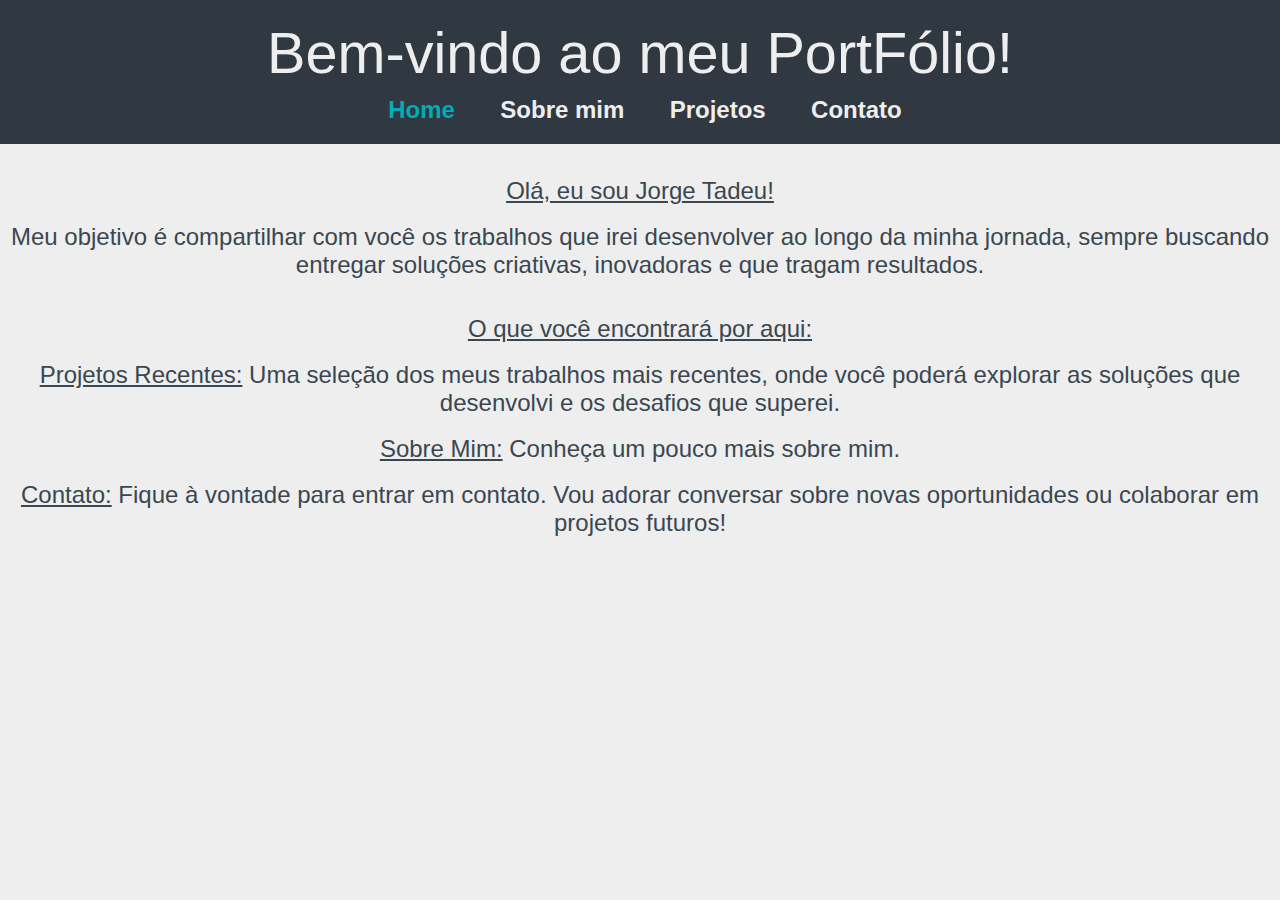
<file: index.html>
<!DOCTYPE html>
<html lang="pt-br">

<head>
    <meta charset="UTF-8">
    <meta name="viewport" content="width=device-width, initial-scale=1.0">
    <link rel="shortcut icon" href="img/Icons8-Windows-8-Computer-Hardware-Notebook.512.png" type="image/x-icon">
    <title>Portfólio</title>
    <link rel="stylesheet" href="./CSS/styles.css">
</head>

<body>
    <header>
        <div class="container">
            <h1>Bem-vindo ao meu PortFólio!</h1>
            <nav>
                <ul>
                    <li><a class="azul" href="index.html">Home</a></li>
                    <li><a href="Sobre mim.html">Sobre mim</a></li>
                    <li><a href="projetos.html">Projetos</a></li>
                    <li><a href="contato.html">Contato</a></li>
                </ul>
            </nav>
        </div>
    </header>
    </head>

    <body class="centralizar">

        <br>
        <h2 class="sublinhado"> Olá, eu sou Jorge Tadeu!</h2><br>
        <h2>
            Meu objetivo é compartilhar com você os trabalhos que irei desenvolver ao longo da minha jornada, sempre buscando entregar soluções criativas, inovadoras e que tragam resultados.
        </h2>
       
        <br><br>
        <h2 class="sublinhado">O que você encontrará por aqui:</h2><br>

        <h2> <span class="sublinhado">Projetos Recentes:</span> Uma seleção dos meus trabalhos mais recentes, onde você
            poderá explorar as soluções que desenvolvi e os desafios que superei.</h2>
        <br>
        <h2>
            <span class="sublinhado">Sobre Mim:</span> Conheça um pouco mais sobre mim.
        </h2>
        <br>
        <h2>
            <span class="sublinhado">Contato:</span> Fique à vontade para entrar em contato. Vou adorar conversar sobre
            novas oportunidades ou colaborar em projetos futuros!
        </h2>

    </body>

</html>
</file>
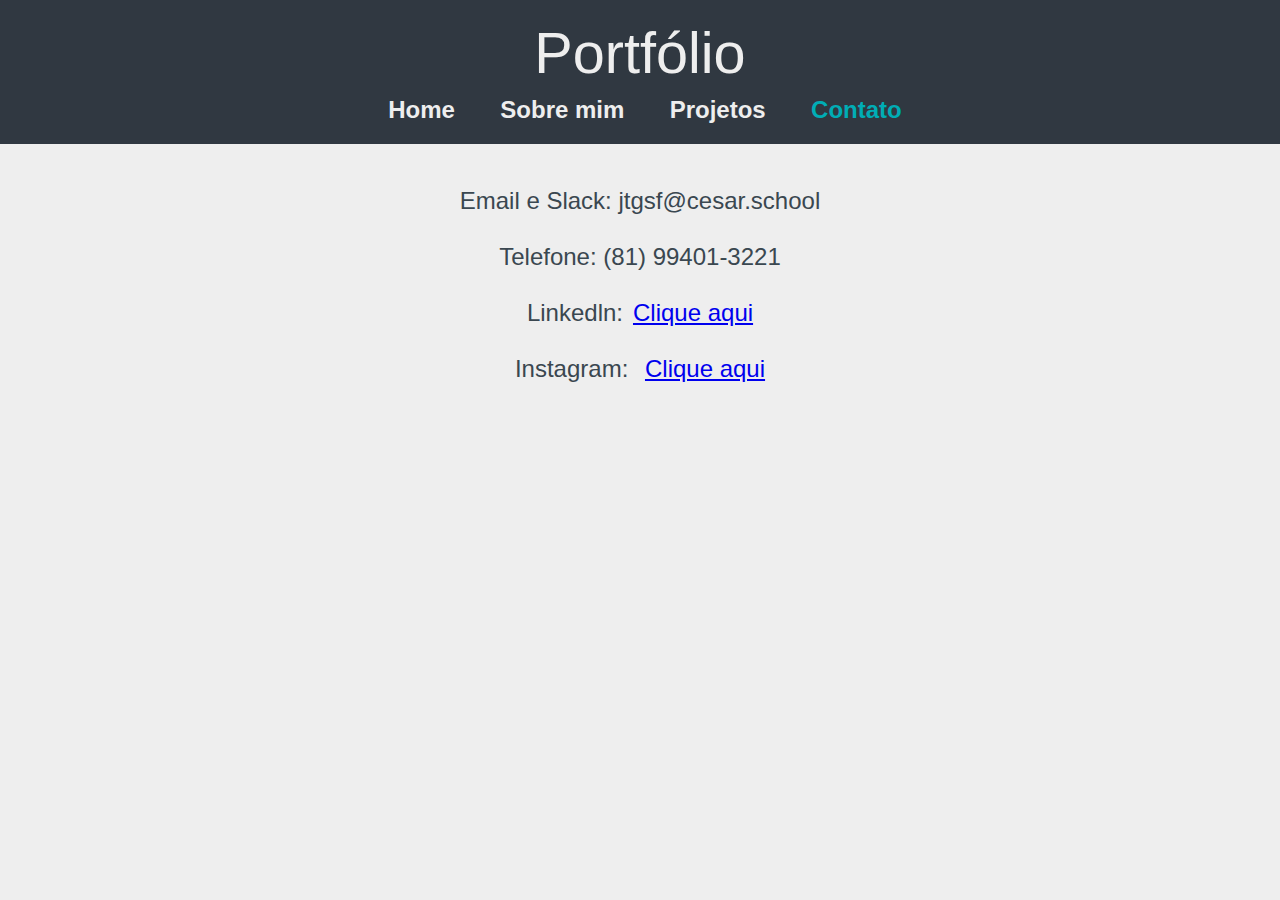
<file: contato.html>
<!DOCTYPE html>
<html lang="pt-br">

<head>
    <meta charset="UTF-8">
    <meta name="viewport" content="width=7, initial-scale=1.0">
    <title>Portfólio</title>
    <link rel="stylesheet" href="CSS/styles.css">
    <link rel="shortcut icon" href="img/Icons8-Windows-8-Computer-Hardware-Notebook.512.png" type="image/x-icon">

</head>

<body>
    <header>
        <div class="container">
            <h1>Portfólio</h1>
            <nav>
                <ul>
                    <li><a href="index.html">Home</a></li>
                    <li><a href="Sobre mim.html">Sobre mim</a></li>
                    <li><a href="projetos.html">Projetos</a></li>
                    <li><a class="azul" href="contato.html">Contato</a></li>
                </ul>
            </nav>
        </div>
    </header>
    </head>
    <h2 class="centralizar">
        <main>
            <br> Email e Slack: jtgsf@cesar.school <br>
            <br> Telefone: (81) 99401-3221
            <br>
            <br>Linkedln:<a
            href="https://www.linkedin.com/in/jorge-tadeu-0b999532a?utm_source=share&utm_campaign=share_via&utm_content=profile&utm_medium=ios_app">Clique
            aqui</a>
            <br>
            <br>
            Instagram: <a href="https://www.instagram.com/tadeuggomes">Clique aqui</a>
            <br>
        </main>
    </h2>

</body>


</html>
</file>
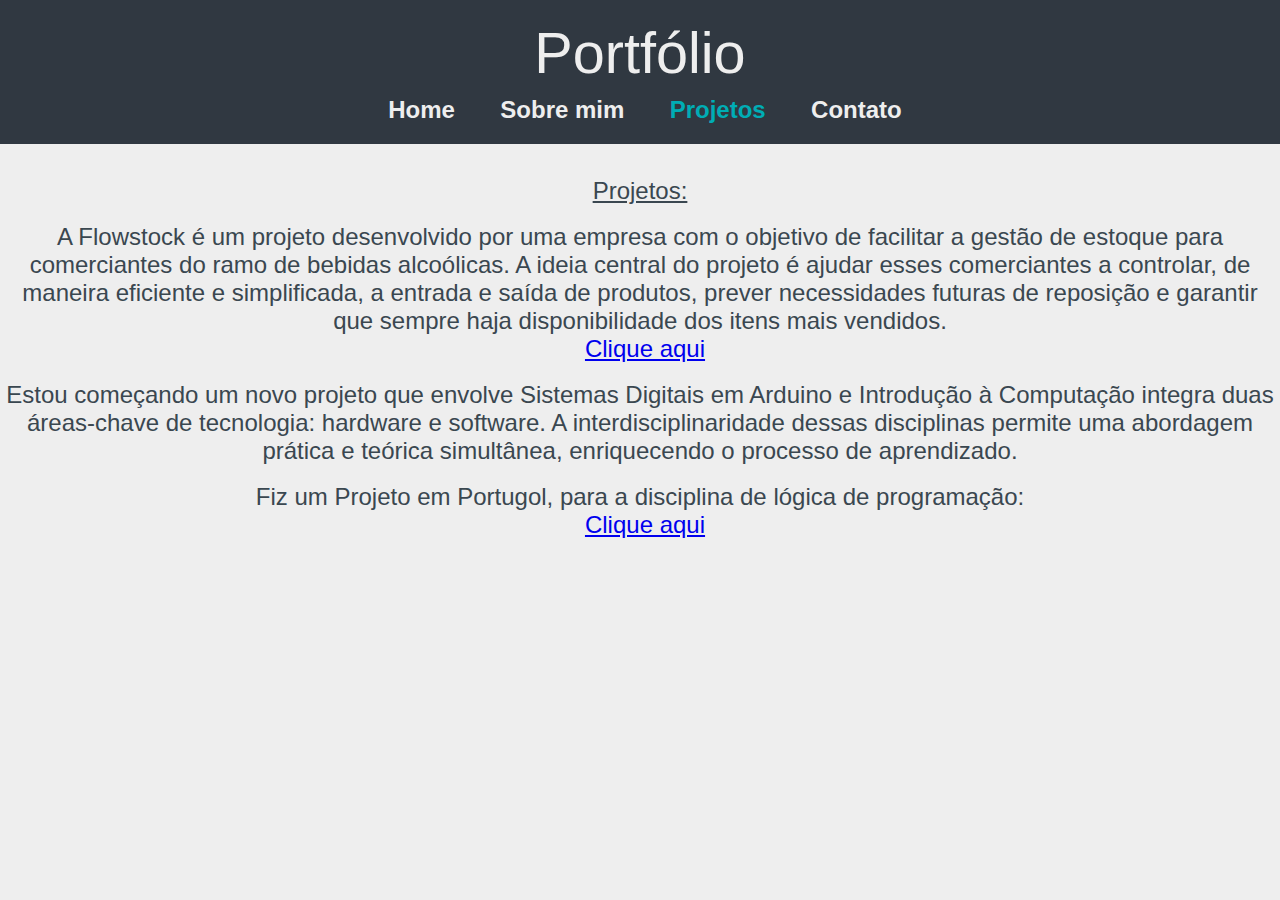
<file: projetos.html>
<!DOCTYPE html>
<html lang="pt-br">

<head>
    <meta charset="UTF-8">
    <meta name="viewport" content="width=device-width, initial-scale=1.0">
    <title>Portfólio</title>
    <link rel="shortcut icon" href="img/Icons8-Windows-8-Computer-Hardware-Notebook.512.png" type="image/x-icon">
    <link rel="stylesheet" href="./CSS/styles.css">

</head>

<body>
    <header>
        <div class="container">
            <h1>Portfólio</h1>
            <nav>
                <ul>
                    <li><a href="index.html">Home</a></li>
                    <li><a href="Sobre mim.html">Sobre mim</a></li>
                    <li><a class="azul" href="projetos.html">Projetos</a></li>
                    <li><a href="contato.html">Contato</a></li>
                </ul>
            </nav>
        </div>
    </header>

    <br><h2 class="sublinhado , centralizar">Projetos:</h2><br>

    <h2 class="centralizar">
        A Flowstock é um projeto desenvolvido por uma empresa com o objetivo de facilitar a gestão de estoque
        para comerciantes do ramo de bebidas alcoólicas. A ideia central do projeto é ajudar esses comerciantes a
        controlar, de maneira eficiente e simplificada, a entrada e saída de produtos, prever necessidades
        futuras de reposição e garantir que sempre haja disponibilidade dos itens mais vendidos. <br><a href="https://sites.google.com/cesar.school/flowstock/home">Clique aqui</a>
    </h2>
   <br>
    <h2 class="centralizar">Estou começando um novo projeto que envolve Sistemas Digitais em Arduino e Introdução à Computação integra duas áreas-chave de tecnologia: hardware e software. A interdisciplinaridade dessas disciplinas permite uma abordagem prática e teórica simultânea, enriquecendo o processo de aprendizado.</h2>

    <br><h2 class="centralizar">
        Fiz um Projeto em Portugol, para a disciplina de lógica de programação: <br>
        <a href="https://github.com/tadeuggomes/Projetos">Clique aqui</a>
    </h2>
  
</body>

</html>
</file>
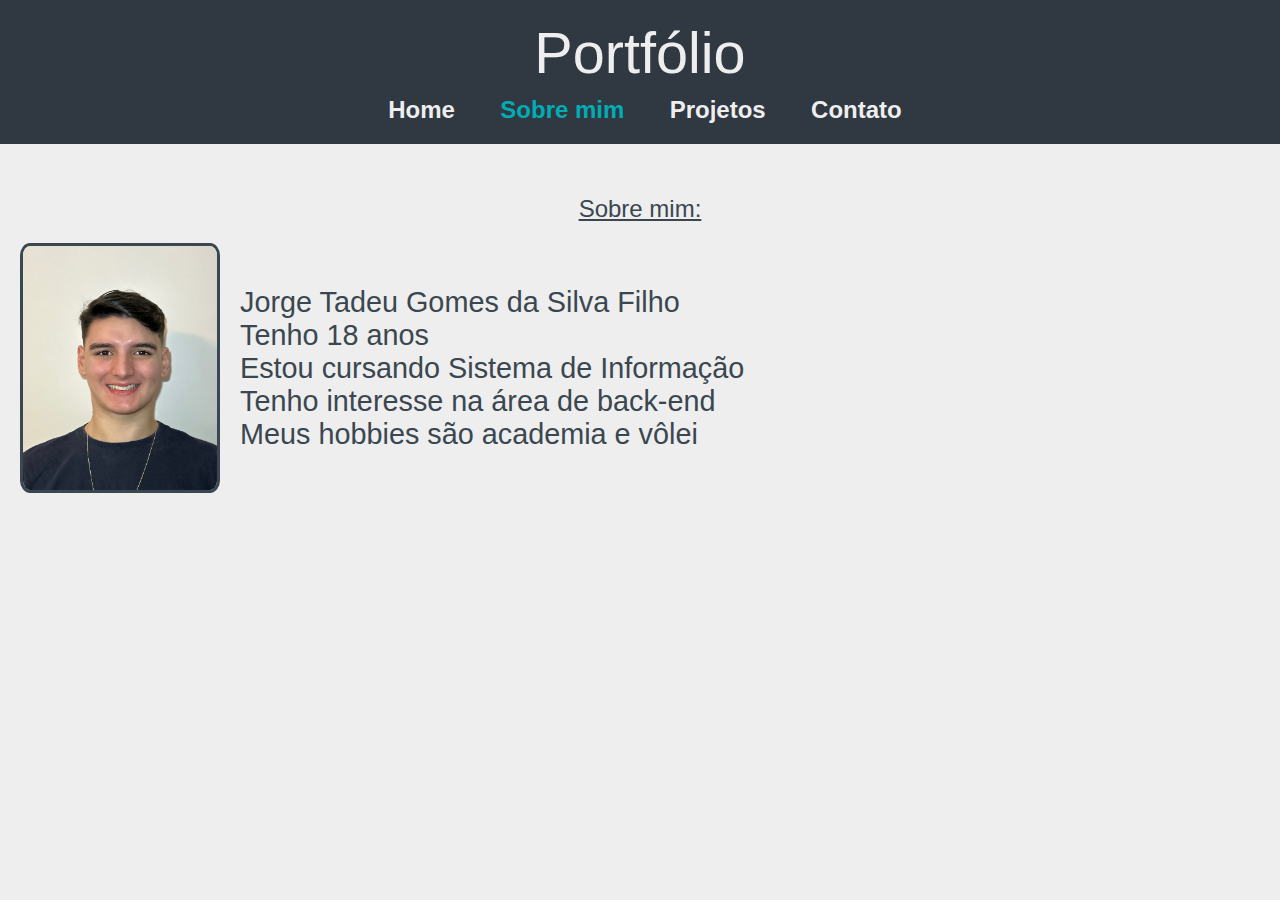
<file: Sobre mim.html>
<!DOCTYPE html>
<html lang="pt-br">

<head>
    <meta charset="UTF-8">
    <meta name="viewport" content="width=device-width, initial-scale=1.0">
    <title>Portfólio</title>
    <link rel="shortcut icon" href="img/Icons8-Windows-8-Computer-Hardware-Notebook.512.png" type="image/x-icon">
    <link rel="stylesheet" href="./CSS/styles.css">
</head>

<body>
    <header>
        <div class="container">
            <h1>Portfólio</h1>
            <nav>
                <ul>
                    <li><a href="index.html">Home</a></li>
                    <li><a class="azul" href="Sobre mim.html">Sobre mim</a></li>
                    <li><a href="projetos.html">Projetos</a></li>
                    <li><a href="contato.html">Contato</a></li>
                </ul>
            </nav>
        </div>
    </header>

    <br><br>
    <h2 class="sublinhado , centralizar">Sobre mim:</h2>
    <div class="sobre-mim-container">
        <img class="foto" src="img/Foto.jpeg" alt="foto pessoal">
        <div class="informacoes">
            <h2>Jorge Tadeu Gomes da Silva Filho</h2>
            <h2>Tenho 18 anos</h2>
            <h2>Estou cursando Sistema de Informação</h2>
            <h2>Tenho interesse na área de back-end</h2>
            <h2>Meus hobbies são academia e vôlei</h2>
        </div>
    </div>

</body>

</html>
</file>
<file: CSS/styles.css>
* {
    font-family: "Protest Strike", sans-serif;
    font-weight: 400;
    font-style: normal;
    margin: 0;
    padding: 0;
    box-sizing: border-box;
}

body {
    background-color: #EEEEEE;
}

img {
    size: 256px;
    border: 3px solid #3A4750;
    vertical-align: top;
    width: 250px;
    height: 250px;
    border-radius: 5%;
}

h1 {
    color: #EEEEEE;
    font-size: 300%;
    text-align: center;
}

h2,
br {
    color: #3A4750;
}

header {
    background-color: #303841;
    color: #fff;
    padding: 20px 0;
    text-align: center;
}

header h1 {
    margin-bottom: 10px;
}

header {
    font-size: 1.2em;
    margin-bottom: 15px;
}

nav ul {
    list-style: none;
}

nav ul li {
    display: inline;
    margin: 0 15px;
}

nav ul li a {
    color: #EEEEEE;
    text-decoration: none;
    font-weight: bold;
}

.container {
    max-width: 1100px;
    margin: 0 auto;
    padding: 0 20px;
}

footer,
a {
    margin-left: 10px;
    margin-top: 310px;
}

li {
    font-size: x-large;
}

.sublinhado {
    text-decoration: underline;
}

.azul {
    color: #00adb5;
}

.centralizar {
    text-align: center;
}

.sobre-mim-container {
    display: flex;
    align-items: center;
    margin: 20px;
}

.foto {
    max-width: 200px;
    margin-right: 20px;
}

.informacoes {
    font-size: 1.2em;
}

.centralizar {
    text-align: center;
}

.imagem {
    size: 5px;
}
</file>
